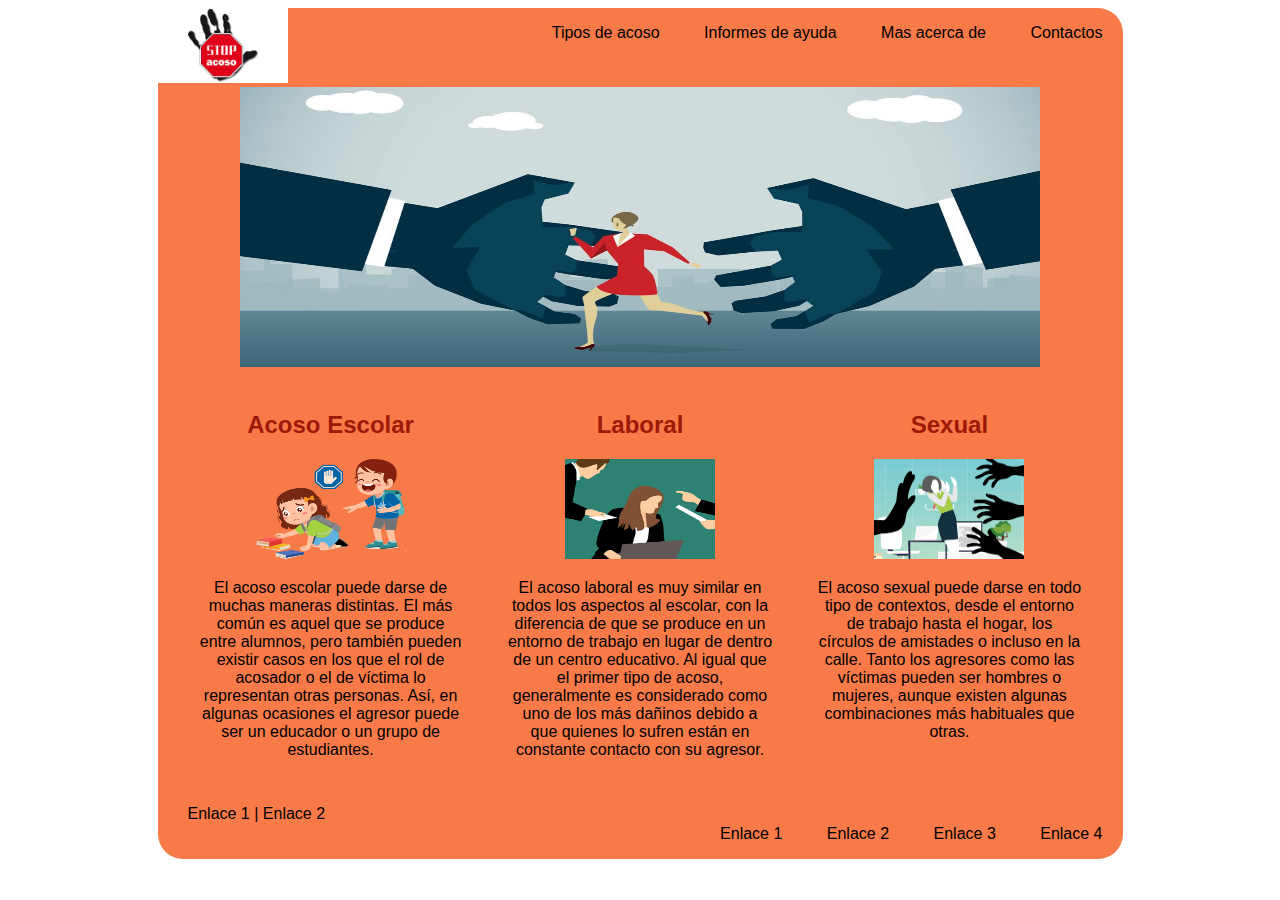
<file: act8.pablo/index.html>
<!DOCTYPE html>
<html lang="en">
<head>
    <meta charset="UTF-8">
    <title>ACOSO</title>
    <style>
        body{
            background: url() ;
            font-family: arial;
        }
        .container{
            width: 965px;
            background: rgb(248, 122, 72);
            margin: auto;
            border-radius: 25px;
        }
        .top{
            margin-top: 30px;
        }
        .menu{
            float: right;
        }
        .menu li{
            display: inline-block;
        }
        .menu a{
            color: black;
            text-decoration: none;
            padding: 20px;
        }
        .menu a:hover{
            background: #ff2727;
        }
        .col{
            width: 265px;
            display: inline-block;
            vertical-align: top;
            text-align: jestify;
            padding: 20px;
        }
        .col h2{
            color: #9e1907;
        }
        .row{
            text-align: center;
        }
        .footer{
            overflow: hidden;
        }
        .footer a{
            color: black;
            text-decoration: none;
        }
        .footer span{
            float: left;
            margin-top: 10px;
            margin-left: 30px;
        }
    </style>
</head>
<body>
    <div class="container">
        <div class="header">
            <img src="img/stop.jpeg" height="75" width="130" alt="">
            <ul class="menu">
                <li><a href="#">Tipos de acoso</a></li>
                <li><a href="#">Informes de ayuda</a></li>
                <li><a href="#">Mas acerca de</a></li>
                <li><a href="#">Contactos</a></li>
            </ul>
    </div>
    <center><img src="img/acoso.jpeg" height="280" width="800" alt=""></center>
    <div class="row">
        <div class="col">
            <h2>Acoso Escolar</h2>
            <img src="img/escolar.jpeg" height="100" width="150" alt="">
            <p>El acoso escolar puede darse de muchas maneras distintas. El más común es aquel que se produce entre alumnos, pero también pueden existir casos en los que el rol de acosador o el de víctima lo 
                representan otras personas. Así, en algunas ocasiones el agresor puede ser un educador o un grupo de estudiantes.</p>
        </div>
        <div class="col">
            <h2>Laboral</h2>
            <img src="img/laboral.jpeg" height="100" width="150" alt="">
            <p>El acoso laboral es muy similar en todos los aspectos al escolar, con la diferencia de que se produce en un entorno de trabajo en lugar de dentro de un centro educativo. Al igual que el primer tipo de acoso, generalmente es 
                considerado como uno de los más dañinos debido a que quienes lo sufren están en constante contacto con su agresor.</p>
        </div>
        <div class="col">
            <h2>Sexual</h2>
            <img src="img/sexual.jpeg" height="100" width="150" alt="">
            <p>El acoso sexual puede darse en todo tipo de contextos, desde el entorno de trabajo hasta el hogar, los círculos de amistades o incluso en la calle. Tanto los agresores
                 como las víctimas pueden ser hombres o mujeres, aunque existen algunas combinaciones más habituales que otras.</p>
        </div>
    </div>
    <div class="footer">
        <span><a href="#">Enlace 1</a> | <a href="">Enlace 2</a></span>
        <ul class="menu top">
            <li><a href="#">Enlace 1</a></li>
            <li><a href="#">Enlace 2</a></li>
            <li><a href="#">Enlace 3</a></li>
            <li><a href="#">Enlace 4</a></li>
        </ul>
    </div>
</body>
</html>
</file>
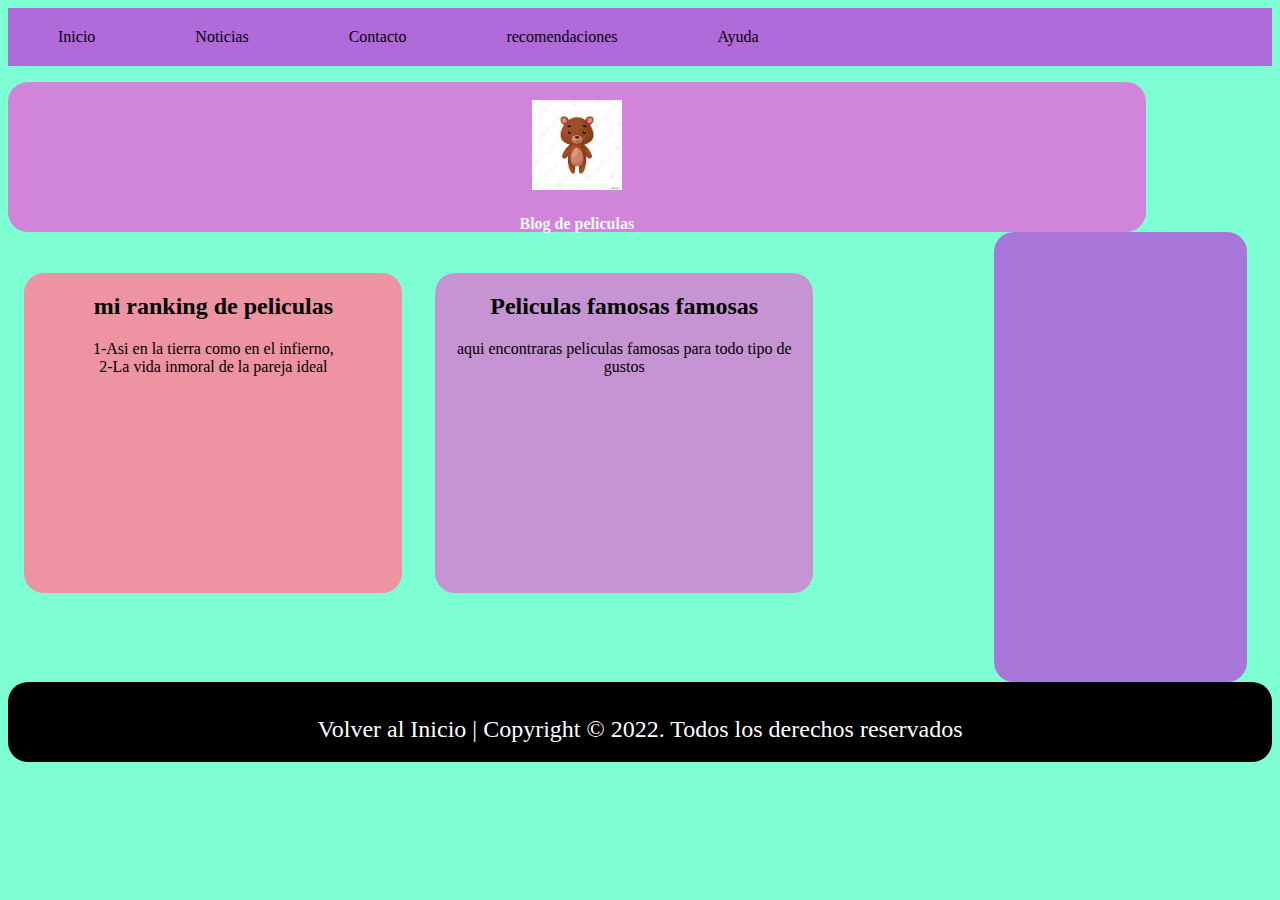
<file: DAWeb_MFR/PRACTICA/index.html>
<!DOCTYPE html>
<html lang="en">
<head>
    <meta charset="UTF-8">
    <meta http-equiv="X-UA-Compatible" content="IE=edge">
    <meta name="viewport" content="width=device-width, initial-scale=1.0">
    <title>Document</title>
    <LINK REL="stylesheet" HREF="style.css" TYPE="text/css">
</head>
<body bgcolor="aquamarine">
    <div id="centrado">
        <ul>
            <li><a href="#inicio" class="active">Inicio</a></li>
            <li><a href="#noticias">Noticias</a></li>
            <li><a href="#contacto">Contacto</a></li>
            <li><a href="#contacto">recomendaciones</a></li>
            <li><a href="#ayuda">Ayuda</a></li>
          </ul>
        <header>
            <p><center><br><img src="img/oso.jfif" width="90" height="90"><b><h4>Blog de peliculas</h4></b></center> </p>
           </header>
        <id ="contenido">
              
        <aside></aside>
        <center>
    </aside>
    <article>
    <section id="izquierda">
        <h2>Peliculas famosas famosas</h2>
        aqui encontraras peliculas famosas para todo tipo de gustos
    </section>
    <section id="derecha">
        <h2>mi ranking de peliculas</h2>
        1-Asi en la tierra como en el infierno,<br>
        2-La vida inmoral de la pareja ideal
    </section></center>
        
        
        </div>
    </div>
    <footer><p><a>Volver al Inicio</a>  | Copyright © 2022. Todos los derechos reservados</p></footer>
</body>
</html>
</file>
<file: DAWeb_MFR/PRACTICA/style.css>
header{
    width: 90%;
    height: 150px;
    border-spacing: 5px;
    background-color: #d084da;
    color: aliceblue;
    border-radius: 20px;
    }
    nav{
    width: 100%;
    height: 60px;
    background-color: rgb(225, 147, 228);
    border-radius: 20px;
    
    }
    aside{
      width: 20%;
      height: 450px;
      float: right;
      display: block;
      background-color: rgb(168, 117, 216);
      border-radius: 20px;
      margin-right: 2%;
      }
    article{
    width: 65%;
    height: 400px;
    float: left;
    display: block;
    background-color: aquamarine;
    
    }
    section#izquierda{
    position: relative;
    display: block;
    float: right;
    width: 46%;
    height: 320px;
    background-color: #c693d3;
    margin-right: 2%;
    margin-left: 2%;
    margin-top: 5%;
    border-radius: 20px;
    
    }
    section#derecha{
        position: relative;      
display: block;
float: left;
width: 46%;
height: 320px;
background-color: #ee93a2;
margin-left: 2%;
margin-left: 2%;
margin-top: 5%;
border-radius: 20px;
}

ul {
    list-style-type: none;
    margin: 0;
    padding: 0;
    overflow: hidden;
    background-color:rgb(177, 106, 218);
  }
  
  li {
    float: left;
  }
  
  li a {
    display: inline-block;
    color: rgb(4, 3, 5);
    text-align: center;
    padding: 20px 50px;
    text-decoration: none;
  }
  
  li a:hover {
    background-color: #d390d6;
  }
  
  .active {
    background-color: rgb(177, 106, 218);
  }
  
footer {
	float: right;
	background: black;
	color: white;
	text-align: center;
	width: 100%;
	padding-top: 10px;
	height: 70px;
	color: #FFFFFF;
	font-family: Abadi1;
	font-size: 1.5em;
  border-radius: 20px;
}
footer a{
	color: white;
	text-decoration: none;
}
footer a:hover{
	color: #9954CC;
	text-decoration: underline;
}
a:hover{
	color: #FFD966;
}
.deco{
	color: #FFFFFF;
	text-decoration: none;
	cursor: default;
}
</file>
